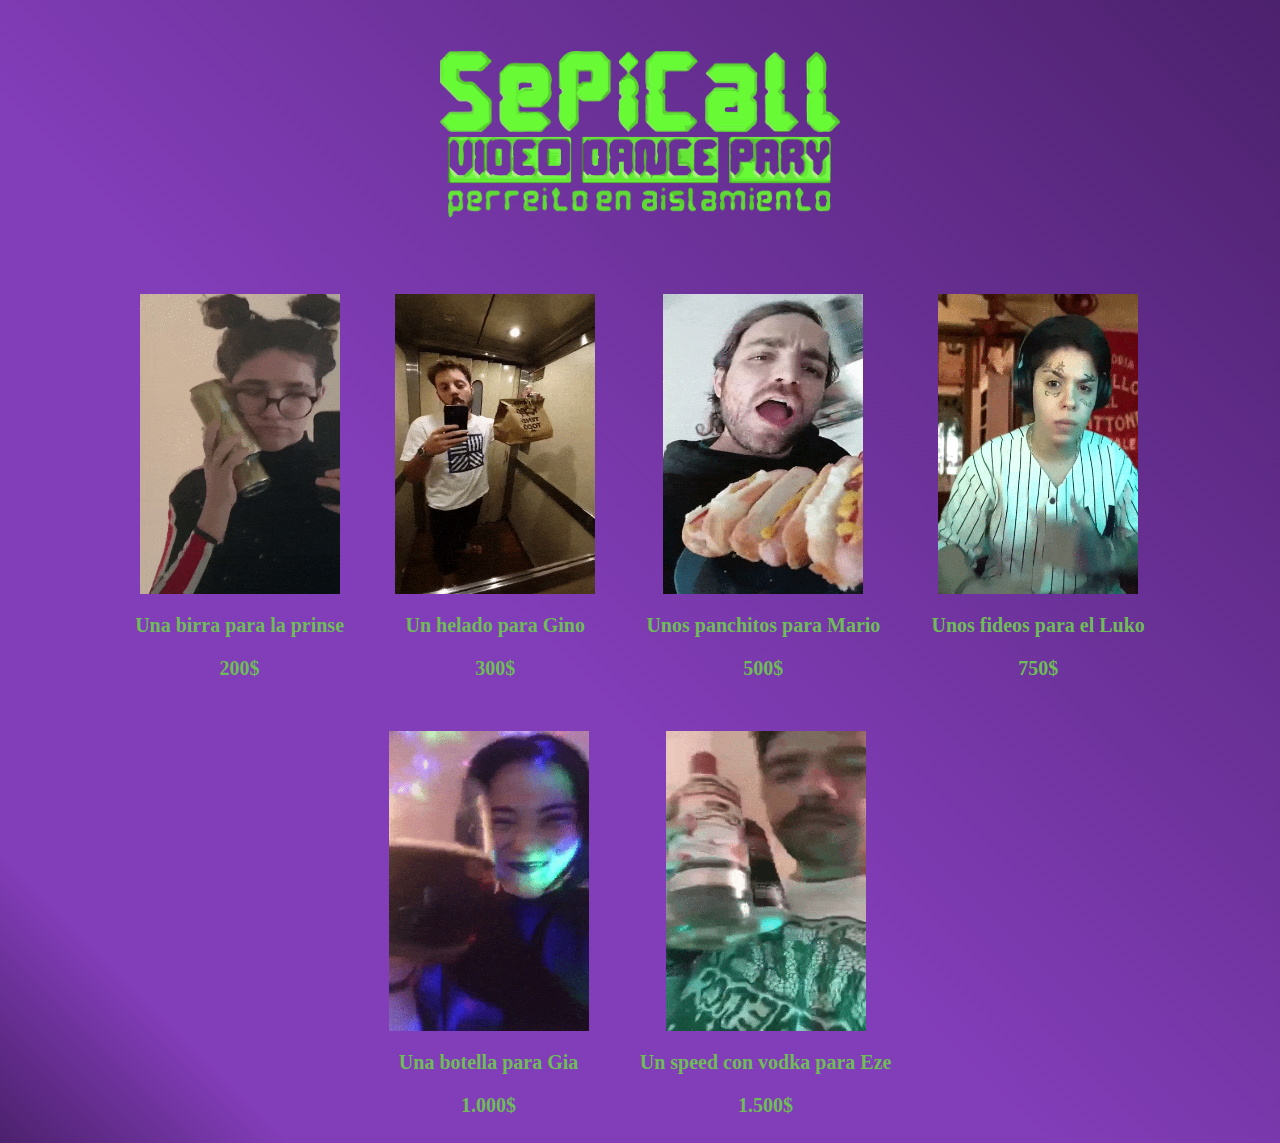
<file: index.html>
<!DOCTYPE html>
<html lang="en">
<head>
    <meta charset="UTF-8">
    <meta name="viewport" content="width=device-width, initial-scale=1.0">
    <title>Sepicall</title>
    <link href="css/style.css" type="text/css" rel="stylesheet"/>
    <link rel="icon" href="./img/logo.png">
</head>
<body>
    <header class="logo">
        <img src="./img/logo.png" alt="Logo Sepicall">
        <div class="cake">
            <div class="plate"></div>
            <div class="layer layer-bottom"></div>
            <div class="layer layer-middle"></div>
            <div class="layer layer-top"></div>
            <div class="icing"></div>
            <div class="drip drip1"></div>
            <div class="drip drip2"></div>
            <div class="drip drip3"></div>
            <div class="candle">
                <div class="flame"></div>
            </div>
        </div>
    </header>
    <main>
        <section>
            <a href="http://tiny.cc/1BIRRAparaSePiCall">
                <article>
                    <img src="./img/prinse.gif" alt="Una birra por 200$">
                    <p>Una birra para la prinse</p>
                    <p>200$</p>
                </article>
            </a>

            <a href="http://tiny.cc/HELADOparaSePiCall">
                <article>
                    <img src="./img/gino.gif" alt="Un helado por 300$">
                    <p>Un helado para Gino</p>
                    <p>300$</p>
                </article>
            </a>
            
            <a href="http://tiny.cc/PANCHITOSparaSePiCall">
                <article>
                    <img src="./img/marian.gif" alt="Un panchito por 500$">
                    <p>Unos panchitos para Mario</p>
                    <p>500$</p>
                </article>
            </a>
            
            <a href="https://mpago.la/2fMYdvS">
                <article>
                    <img src="./img/luko.gif" alt="Un panchito por 500$">
                    <p>Unos fideos para el Luko</p>
                    <p>750$</p>
                </article>
            </a>

            <a href="http://tiny.cc/laBOTELLAparaSePiCall">
                <article>
                    <img src="./img/gia.gif" alt="Una botella por 1000$">
                    <p>Una botella para Gia</p>
                    <p>1.000$</p>
                </article>
            </a>

            <a href="http://tiny.cc/laBOTELLAparaSePiCall">
                <article>
                    <img src="./img/eze.gif" alt="Una botella por 1000$">
                    <p>Un speed con vodka para Eze</p>
                    <p>1.500$</p>
                </article>
            </a>
        </section>
    </main>
</body>
</html>
</file>
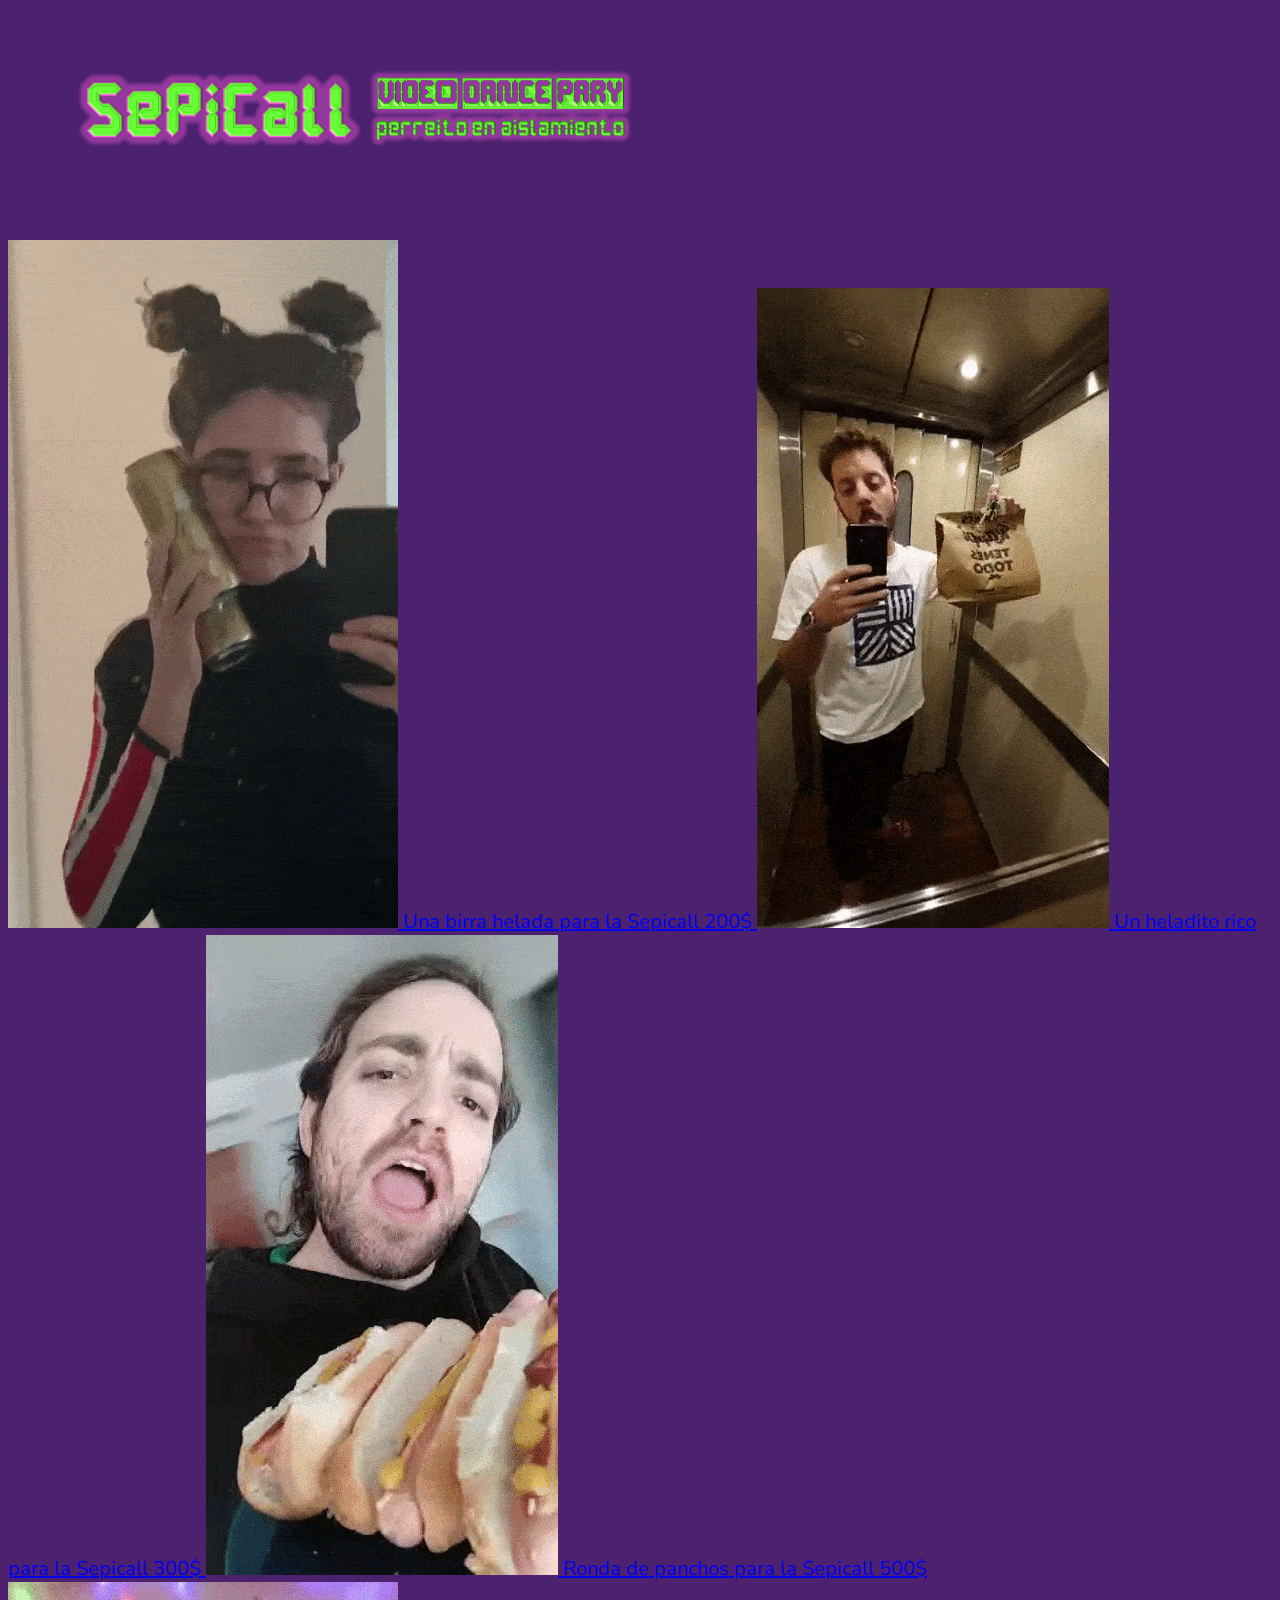
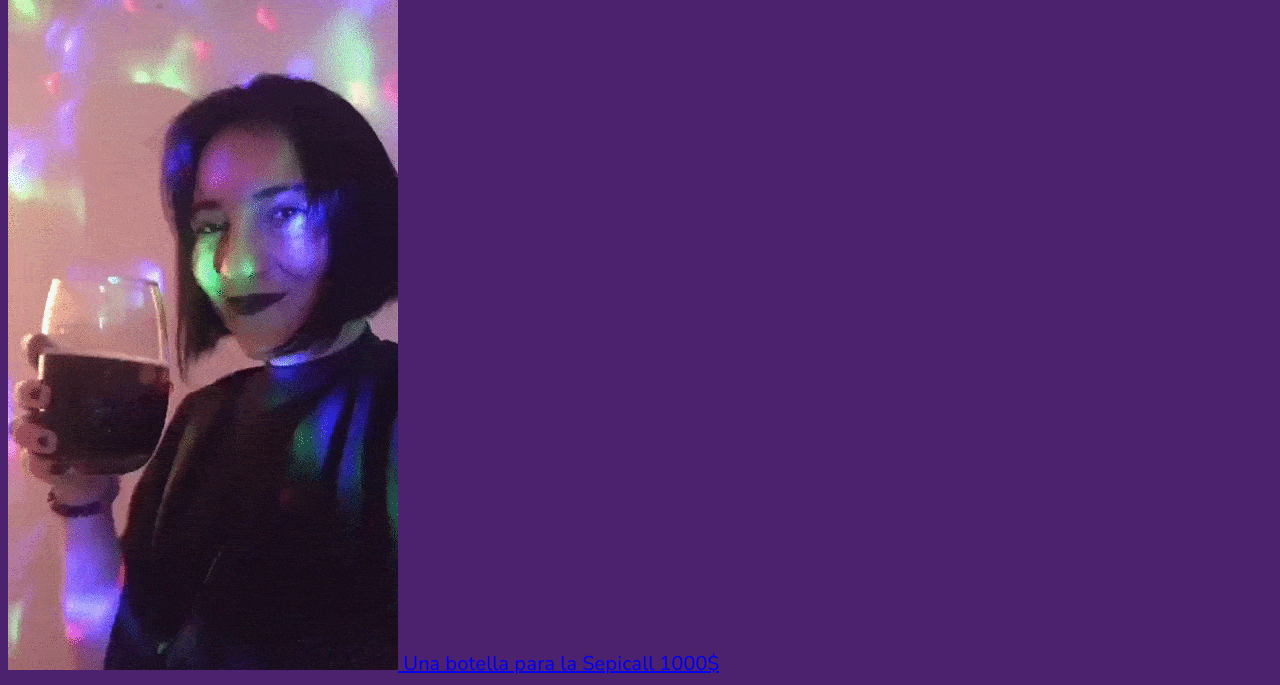
<file: sepicall2/index.html>
<!DOCTYPE html>
<html lang="en">
<head>
    <meta charset="UTF-8">
    <meta name="viewport" content="width=device-width, initial-scale=1.0">
    <title>Sepicall</title>
    <link href="css/style.css" type="text/css" rel="stylesheet"/>
    <link rel="shortcut icon" href="img/logo.png" type="image/x-icon">
    <link href="https://fonts.googleapis.com/css2?family=Nunito:wght@300&display=swap" rel="stylesheet">
</head>
<body>
    <header>
        <div>
            <img class="logo" src="img/prueba.png" alt="Logo Sepicall">
        </div>
    </header>

    <main>
        <div class="bigbox">
            <a class="littlebox" href="http://tiny.cc/1BIRRAparaSePiCall">
                <img src="img/prinse.gif" alt="Birra por 200$">
                <span class="description">Una birra helada para la Sepicall</span>
                <span class="price">200$</span>
            </a>

            <a class="littlebox" href="http://tiny.cc/HELADOparaSePiCall">
                <img src="img/gino.gif" alt="Helado por 300$">
                <span class="description">Un heladito rico para la Sepicall</span>
                <span class="price">300$</span>
            </a>

            <a class="littlebox" href="http://tiny.cc/PANCHITOSparaSePiCall">
                <img src="img/marian.gif" alt="Pancho por 500$">
                <span class="description">Ronda de panchos para la Sepicall</span>
                <span class="price">500$</span>
            </a>

            <a class="littlebox" href="http://tiny.cc/laBOTELLAparaSePiCall">
                <img src="img/gia.gif" alt="Helado por 1000$">
                <span class="description">Una botella para la Sepicall</span>
                <span class="price">1000$</span>
            </a>

        </div>

    </main>
</body>
</html>
</file>
<file: css/style.css>
*{
    padding: 0;
    margin: 0;
    box-sizing: border-box;
}

body{
    background: linear-gradient(45deg, rgba(76,33,109,1) 0%, rgba(130,61,184,1) 12%, rgba(130,61,184,1) 43%, rgba(76,33,109,1) 100%);
    width: 100%;
}

.logo{
    display: flex;
    justify-content: center;
    align-items: center;
    margin: 4%;
}
.logo img{
    width: 400px;
}

section{
    display: flex;
    flex-wrap: wrap;
    justify-content: center;
    align-items: center;
}

section a{
    text-decoration: none;
    padding: 2%;
}

section a:hover{
    opacity: 0.5;
    border: 2px solid red;
}

article{
    display: flex;
    flex-direction: column;
    justify-content: center;
    align-items: center;
}

article img{
    width: 200px;
    height: 300px;
}

article p{
    margin-top: 20px;
    color: #6FBC59;
    font-weight: 800;
    font-size: 20px;
}
</file>
<file: sepicall2/css/style.css>
body{
    background-color: #4C216D;
    font-family: 'Nunito', Verdana, sans-serif;
    font-size: 20px;
}

.logo{
    display: inline-block;
    width: 50%;
    height: 50%;
    margin: 15px;
    justify-content: center;
}
</file>
